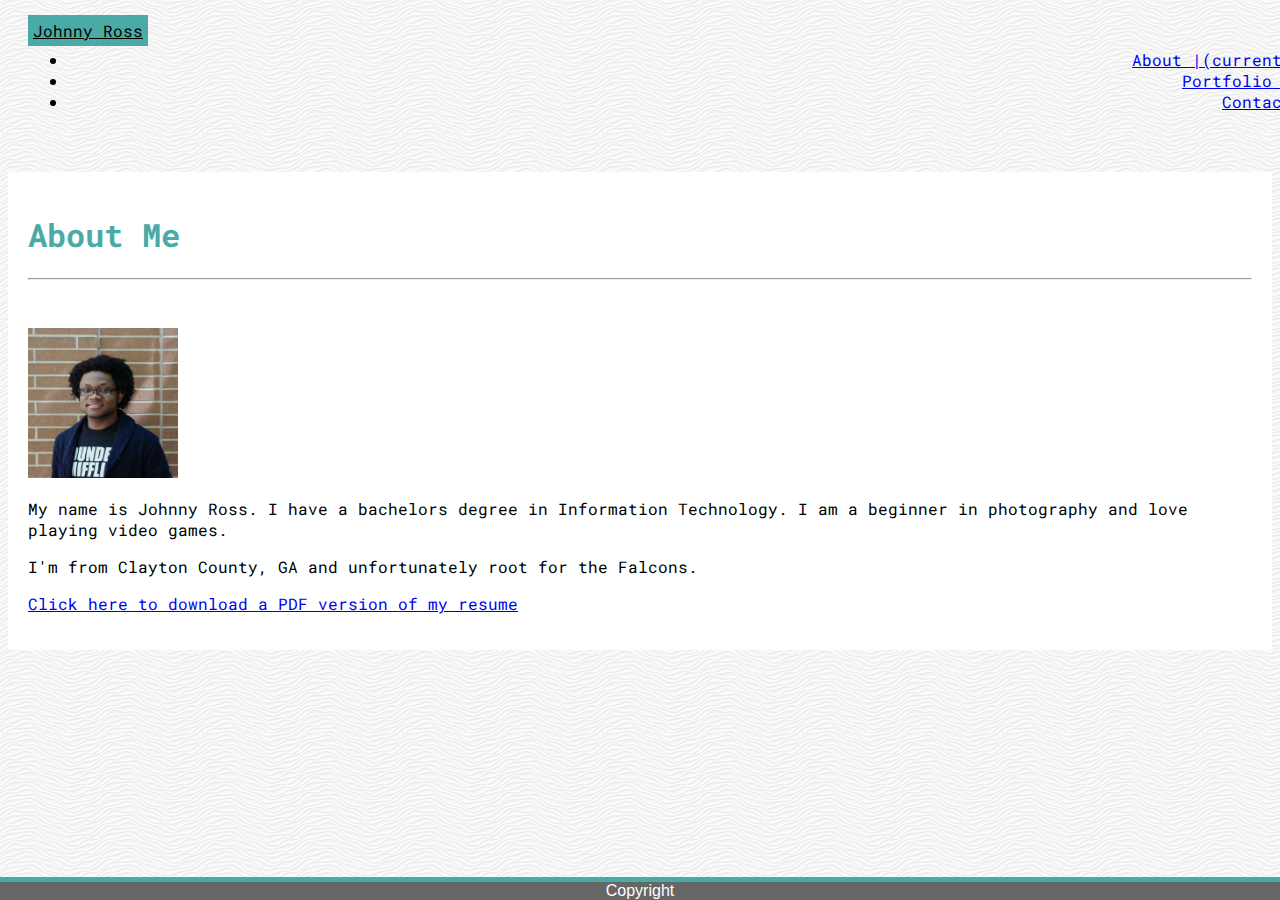
<file: index.html>
<!DOCTYPE html>
<html lang="en">

<head>
    <meta charset="utf-8">
    <meta http-equiv="X-UA-Compatible" content="IE=edge">
    <title>Practice</title>
    <meta name="viewport" content="width=device-width, initial-scale=1">
    <link rel="stylesheet" href="https://stackpath.bootstrapcdn.com/bootstrap/4.1.3/css/bootstrap.min.css"
        integrity="sha384-MCw98/SFnGE8fJT3GXwEOngsV7Zt27NXFoaoApmYm81iuXoPkFOJwJ8ERdknLPMO" crossorigin="anonymous">
    <link rel="stylesheet" type="text/css" media="screen" href="assets/css/syles.css">
    <link href="https://fonts.googleapis.com/css?family=Just+Another+Hand|Roboto+Mono" rel="stylesheet">
</head>

<!-- Navigation bar with my name and links to other parts of the site -->
<nav class="navbar navbar-expand bg-light">
    <div class="container">
        <a class="navbar-brand text-white" href="index.html">Johnny Ross</a>
        <div class="container">
            <div class="collapse navbar-collapse" id="navbarSupportedContent">
                <ul class="navbar-nav">
                    <li class="nav-item">
                        <a class="nav-link text-dark" href="index.html">About |<span class="sr-only">(current)</span></a>
                    </li>
                    <li class="nav-item">
                        <a class="nav-link text-dark" href="portfolio.html">Portfolio |</a>
                    </li>
                    <li class="nav-item">
                        <a class="nav-link text-dark" href="contact.html">Contact</a>
                    </li>
                </ul>
            </div>

</div>

</div>
</nav>
<!-- About div contains the about me section inside of a div container, which includes a picture of me and a brief summary -->
<div id="about">
<div class="container">
    <div class="row">
        <div class="col-sm">
            <h1>
                About Me
            </h1>
            <hr>
        </div>
    </div>
    <div class="row">
        <div class="col-md-3 col-sm-3">
            <img src="assets/images/johnny2.jpg" alt="Johnny Ross" height="150" width="150">
        </div>
        <div class="col-md-9 col-sm-9">
            <p>
            My name is Johnny Ross. I have a bachelors degree in Information Technology. I am
            a beginner in photography and love playing video games.
            </p>
            <p>
            I'm from Clayton County, GA
            and unfortunately root for the Falcons.
            </p>
            <p>
                <a href="/Bootstrap-Portfolio/assets/resume/johnnyRossResume.pdf" download>Click here to download a PDF version of my resume</a>
            </p>
            
        </div>
    </div>
</div>
</div>







<footer>
    Copyright
</footer>



<script src="https://code.jquery.com/jquery-3.3.1.slim.min.js"
    integrity="sha384-q8i/X+965DzO0rT7abK41JStQIAqVgRVzpbzo5smXKp4YfRvH+8abtTE1Pi6jizo"
    crossorigin="anonymous"></script>
<script src="https://cdnjs.cloudflare.com/ajax/libs/popper.js/1.14.3/umd/popper.min.js"
    integrity="sha384-ZMP7rVo3mIykV+2+9J3UJ46jBk0WLaUAdn689aCwoqbBJiSnjAK/l8WvCWPIPm49"
    crossorigin="anonymous"></script>
<script src="https://stackpath.bootstrapcdn.com/bootstrap/4.1.3/js/bootstrap.min.js"
    integrity="sha384-ChfqqxuZUCnJSK3+MXmPNIyE6ZbWh2IMqE241rYiqJxyMiZ6OW/JmZQ5stwEULTy"
    crossorigin="anonymous"></script>
    <script src=""></script>
</body>

</html>
</file>
<file: assets/css/syles.css>
@media (max-width: 575.98px) { 
    .navbar {
        margin-bottom: 40px;
        padding: 20px;
        width: 100px;
    }
    .container {
        margin-top: -8px;
        margin-bottom: -8px;
        width: 1000px;
    }
 }

body {
    background-image: url(../images/white-waves.png);
    font-family: 'Roboto Mono', monospace;

}

li {
    text-align: right;
}
.navbar-brand {
    background-color: #4aaaa5;
    color: black;
    padding: 5px;
}
.container {
    margin-top: -8px;
    margin-bottom: -8px;
    width: 100%;
}
.navbar {
    border-bottom: 5px #8b8b8b;
    margin-bottom: 40px;
    padding: 20px;
    width: 100%;
}
footer {
   
    background: #666666;
    color: white;
    text-align: center;
    border-top: 5px solid #4aaaa5;
    font-family: 'Arial', 'Helvetica Neue', Helvetica, sans-serif;
    position: fixed;
    left: 0;
    bottom: 0;
    width: 100%;
}
.row {
    padding: 20px;
    background-color: white;
}
hr {
    background-color: black;
    height: 0.5px;
}
h1 {
    color: #4aaaa5;
}
input{
    width: 100%;
}
textarea {
    height: 150px;
    width: 100%;
}
</file>
